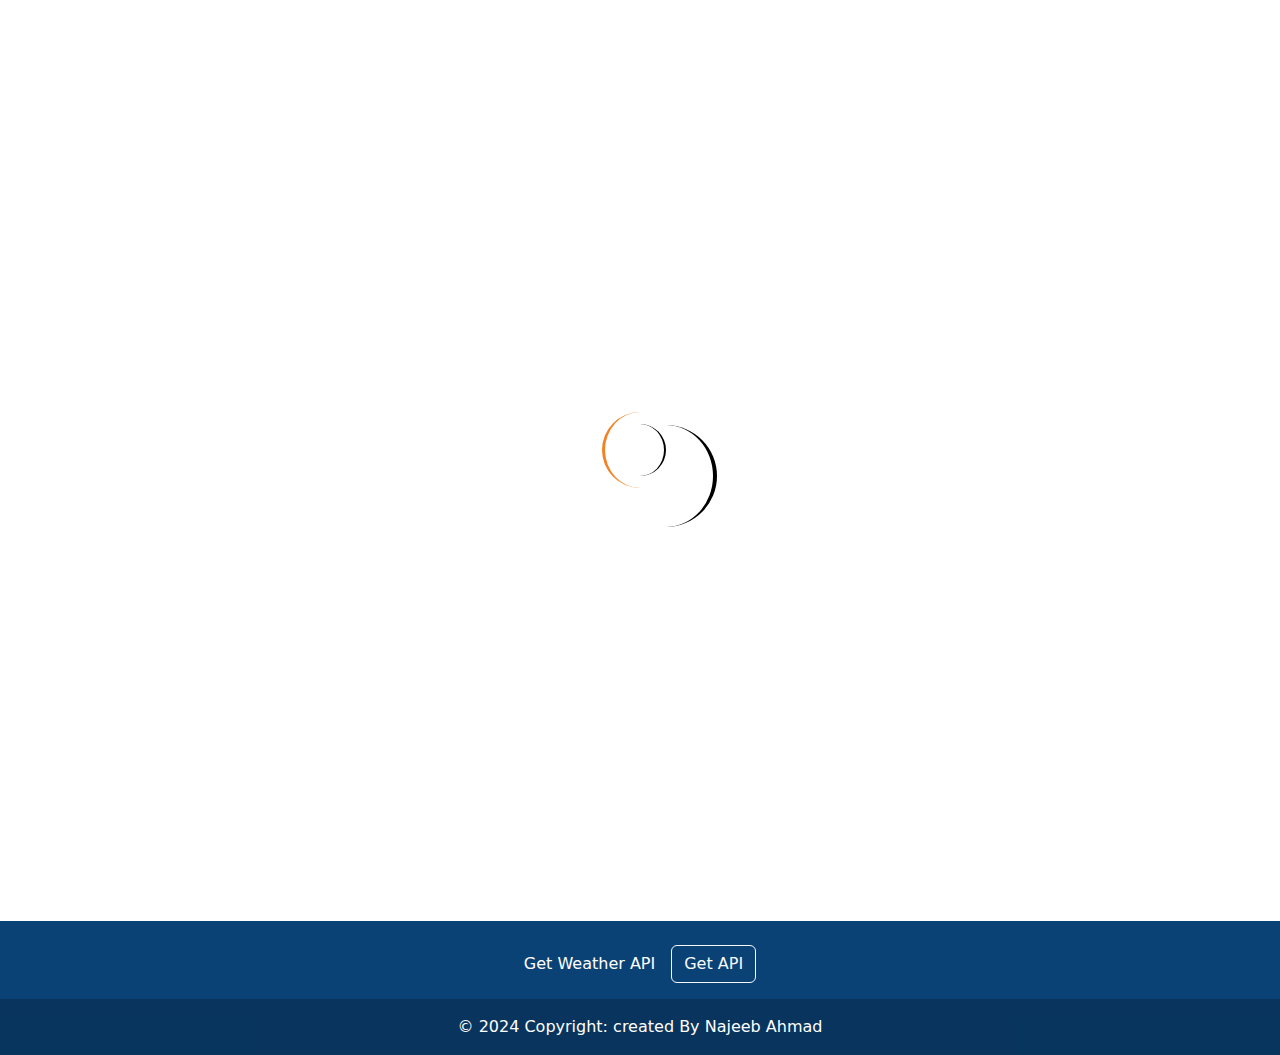
<file: index.html>
<!doctype html>

<head>
    <meta charset="utf-8">
    <meta name="viewport" content="width=device-width, initial-scale=1">
    <title>Weather Application (Bharat Intern)</title>
    <link rel="website icon" href="images/icon.png">
    <link rel="stylesheet" href="https://cdn.jsdelivr.net/npm/bootstrap@5.1.3/dist/css/bootstrap.min.css">
    <link rel="stylesheet" href="stylesheet/style.css">
    <link rel="stylesheet" href="stylesheet/loader.css">
    <link href="https://cdn.jsdelivr.net/npm/bootstrap@5.3.3/dist/css/bootstrap.min.css" rel="stylesheet"
        integrity="sha384-QWTKZyjpPEjISv5WaRU9OFeRpok6YctnYmDr5pNlyT2bRjXh0JMhjY6hW+ALEwIH" crossorigin="anonymous">
</head>

<body>
  <div class="loader">
		<div class="loader-inner">
			<div class="circle"></div>
		</div>
	</div>

<nav class="navbar navbar-expand-lg bg-body-tertiary">
    <div class="container-fluid">
        <a class="navbar-brand" id="njb" href="#">Bharat Weather Checker</a>
        <button class="navbar-toggler" type="button" data-bs-toggle="collapse" data-bs-target="#navbarSupportedContent"
            aria-controls="navbarSupportedContent" aria-expanded="false" aria-label="Toggle navigation">
            <span class="navbar-toggler-icon"></span>
        </button>
        <div class="collapse navbar-collapse" id="navbarSupportedContent">
            <ul class="navbar-nav me-auto mb-2 mb-lg-0">
                <li class="nav-item">
                    <a class="nav-link active" aria-current="page" href="#" id="njb">Home</a>
                </li>
                <li class="nav-item">
                    <a class="nav-link" href="#" id="njb">Contact</a>
                </li>
                <li class="nav-item dropdown">
                    <a class="nav-link dropdown-toggle" href="#" role="button" data-bs-toggle="dropdown"
                        aria-expanded="false" id="njb">
                        About Developer
                    </a>
                    <ul class="dropdown-menu">
                        <li><a class="dropdown-item" href="#" id="njb">Github</a></li>
                        <li><a class="dropdown-item" href="#" id="njb">Instgram</a></li>
                        <li>
                            <hr class="dropdown-divider">
                        </li>
                        <li><a class="dropdown-item" href="#" id="njb">Facebook</a></li>
                    </ul>
                </li>

            </ul>
            <form class="d-flex" role="search">
                <input class="form-control me-2" type="search" placeholder="Search" aria-label="Search">
                <button class="btn btn-outline-success" type="submit" id="njb">Search</button>
            </form>
        </div>
    </div>
</nav>


<div id="carouselExampleIndicators" class="carousel slide">
    <div class="carousel-indicators">
        <button type="button" data-bs-target="#carouselExampleIndicators" data-bs-slide-to="0" class="active"
            aria-current="true" aria-label="Slide 1"></button>
        <button type="button" data-bs-target="#carouselExampleIndicators" data-bs-slide-to="1"
            aria-label="Slide 2"></button>
        <button type="button" data-bs-target="#carouselExampleIndicators" data-bs-slide-to="2"
            aria-label="Slide 3"></button>
    </div>
    <div class="carousel-inner">
        <div class="carousel-item active">
            <img src="images/slide3.jpg" class="d-block w-100" alt="..." height="300" width="100%">
        </div>
        <div class="carousel-item">
            <img src="images/first.jpg" class="d-block w-100" alt="..." height="300" width="100%">
        </div>
        <div class="carousel-item">
            <img src="images/firstslide.jpg" class="d-block w-100" alt="..." height="300" width="100%">
        </div>
    </div>
    <button class="carousel-control-prev" type="button" data-bs-target="#carouselExampleIndicators"
        data-bs-slide="prev">
        <span class="carousel-control-prev-icon" aria-hidden="true"></span>
        <span class="visually-hidden">Previous</span>
    </button>
    <button class="carousel-control-next" type="button" data-bs-target="#carouselExampleIndicators"
        data-bs-slide="next">
        <span class="carousel-control-next-icon" aria-hidden="true"></span>
        <span class="visually-hidden">Next</span>
    </button>
</div>
<br>

<div class="container-fluid my-4 weather-data">
    <div class="row">
      <div class="col-xxl-3 col-md-4 px-lg-4">
        <h5 class="fw-bold" style="color:rgb(41, 44, 44);">Enter Your City Name</h5>
            <input type="text" id="city-input" class="py-2 form-control" placeholder="E.g., Motihari, Patna,Delhi ">
            <button id="search-btn" class="btn py-2 w-100 mt-3 mb-2"  style="background-color: #0a4275; " >Check
                Weather</button>
      </div>
      <div class="col-xxl-9 col-md-8 mt-md-1 mt-4 pe-lg-4">
        <div class="current-weather   text-white py-2 px-4 rounded-3" style="background-color: #0a4275;">
          <div class="mt-3 d-flex justify-content-between">
            <div>
              <h3 class="fw-bold">_______ ( ______ )</h3>
              <h6 class="my-3 mt-3">Temperature: __°C</h6>
              <h6 class="my-3">Wind: __ M/S</h6>
              <h6 class="my-3">Humidity: __%</h6>
            </div>
        </div>
        </div>
        <h4 class="fw-bold my-4" style="color:rgb(0, 0, 0);">5-Day Forecast Your City</h4>
        <div class="days-forecast row row-cols-1 row-cols-sm-2 row-cols-lg-4 row-cols-xl-5 justify-content-between">
          <div class="col mb-3">
            <div class="card border-0    text-white" style="background-color: #0a4275;">
              <div class="card-body p-3 text-white">
                <h5 class="card-title fw-semibold">( ______ )</h5>
                <h6 class="card-text my-3 mt-3">Temp: __°C</h6>
                <h6 class="card-text my-3">Wind: __ M/S</h6>
                <h6 class="card-text my-3">Humidity: __%</h6>
              </div>
            </div>
          </div>
          <div class="col mb-3">
            <div class="card border-0 text-white" style="background-color: #0a4275;">
              <div class="card-body p-3 text-white">
                <h5 class="card-title fw-semibold">( ______ )</h5>
                <h6 class="card-text my-3 mt-3">Temp: __°C</h6>
                <h6 class="card-text my-3">Wind: __ M/S</h6>
                <h6 class="card-text my-3">Humidity: __%</h6>
              </div>
            </div>
          </div>
          <div class="col mb-3">
            <div class="card border-30 text-white" style="background-color: #0a4275;">
              <div class="card-body p-3 text-white">
                <h5 class="card-title fw-semibold">( ______ )</h5>
                <h6 class="card-text my-3 mt-3">Temp: __°C</h6>
                <h6 class="card-text my-3">Wind: __ M/S</h6>
                <h6 class="card-text my-3">Humidity: __%</h6>
              </div>
            </div>
          </div>
          <div class="col mb-3">
            <div class="card border-3 text-white" style="background-color: #0a4275;">
              <div class="card-body p-3 text-white">
                <h5 class="card-title fw-semibold">( ______ )</h5>
                <h6 class="card-text my-3 mt-3">Temp: __°C</h6>
                <h6 class="card-text my-3">Wind: __ M/S</h6>
                <h6 class="card-text my-3">Humidity: __%</h6>
              </div>
            </div>
          </div>
          <div class="col mb-3">
            <div class="card border-3 text-white" style="background-color: #0a4275;">
              <div class="card-body p-3 text-white">
                <h5 class="card-title fw-semibold">( ______ )</h5>
                <h6 class="card-text my-3 mt-3">Temp: __°C</h6>
                <h6 class="card-text my-3">Wind: __ M/S</h6>
                <h6 class="card-text my-3">Humidity: __%</h6>
              </div>
            </div>
          </div>
        </div>
      </div>
    </div>
  </div>


  <section class="">

    <footer class="text-center text-white" style="background-color: #0a4275;">

      <div class="container p-4 pb-0">

        <section class="">
          <p class="d-flex justify-content-center align-items-center">
            <span class="me-3">Get Weather API</span>
            <a href="api.html"><button  data-mdb-ripple-init type="button"   class="btn btn-outline-light btn-rounded">
              Get API
            </button></a>
          </p>
        </section>

      </div>



      <div class="text-center p-3" style="background-color: rgba(0, 0, 0, 0.2);">
        © 2024 Copyright:
        created By&nbsp;<a class="text-white" href="#" style="text-decoration: none;">Najeeb Ahmad</a>
      </div>

    </footer>

  </section>
<script src="javascript/loader.js"></script>
<script src="javascript/script.js"></script>
<script src="https://cdn.jsdelivr.net/npm/bootstrap@5.3.2/dist/js/bootstrap.bundle.min.js"
    integrity="sha384-C6RzsynM9kWDrMNeT87bh95OGNyZPhcTNXj1NW7RuBCsyN/o0jlpcV8Qyq46cDfL"
    crossorigin="anonymous"></script>

<script src="https://cdn.jsdelivr.net/npm/bootstrap@5.3.3/dist/js/bootstrap.bundle.min.js" integrity="sha384-YvpcrYf0tY3lHB60NNkmXc5s9fDVZLESaAA55NDzOxhy9GkcIdslK1eN7N6jIeHz"
    crossorigin="anonymous"></script>
</body>

</html>
</file>
<file: stylesheet/style.css>
#njb
{

    font-weight: bold;
    color:  #0a4275;
    text-wrap: nowrap;
    font-size: 20px;
    font-family: Nunito,sans-serif;
}
#njb:hover{
    border: 2px solid green;
    height: auto;
    width: auto;
    border-radius: 200px;
}
.h{
    color: #6781a6;
}
#search-btn{
    color: white;
}
</file>
<file: stylesheet/loader.css>
.loader {
    bottom: 0;
    height: 100%;
    left: 0;
    position: fixed;
    right: 0;
    top: 0;
    width: 100%;
    z-index: 1111;
    background: #fff;
    overflow-x: hidden;
  }

  .loader-inner {
    position: absolute;
    left: 50%;
    top: 50%;
    transform: translate(-50%, -50%);
    height: 50px;
    width: 50px;
  }

  .circle {
    width: 8vmax;
    height: 8vmax;
    border-right: 4px solid #000;
    border-radius: 50%;
    animation: spinRight 800ms linear infinite;
  }

  .circle:before,
  .circle:after {
    content: '';
    width: 6vmax;
    height: 6vmax;
    display: block;
    position: absolute;
    top: calc(50% - 3vmax);
    left: calc(50% - 3vmax);
    border-left: 3px solid #F28123;
    border-radius: 100%;
    animation: spinLeft 800ms linear infinite;
  }

  .circle:after {
    width: 4vmax;
    height: 4vmax;
    top: calc(50% - 2vmax);
    left: calc(50% - 2vmax);
    border: 0;
    border-right: 2px solid #000;
    animation: none;
  }

  @keyframes spinLeft {
    from {
      transform: rotate(0deg);
    }
    to {
      transform: rotate(720deg);
    }
  }

  @keyframes spinRight {
    from {
      transform: rotate(360deg);
    }
    to {
      transform: rotate(0deg);
    }
  }
</file>
